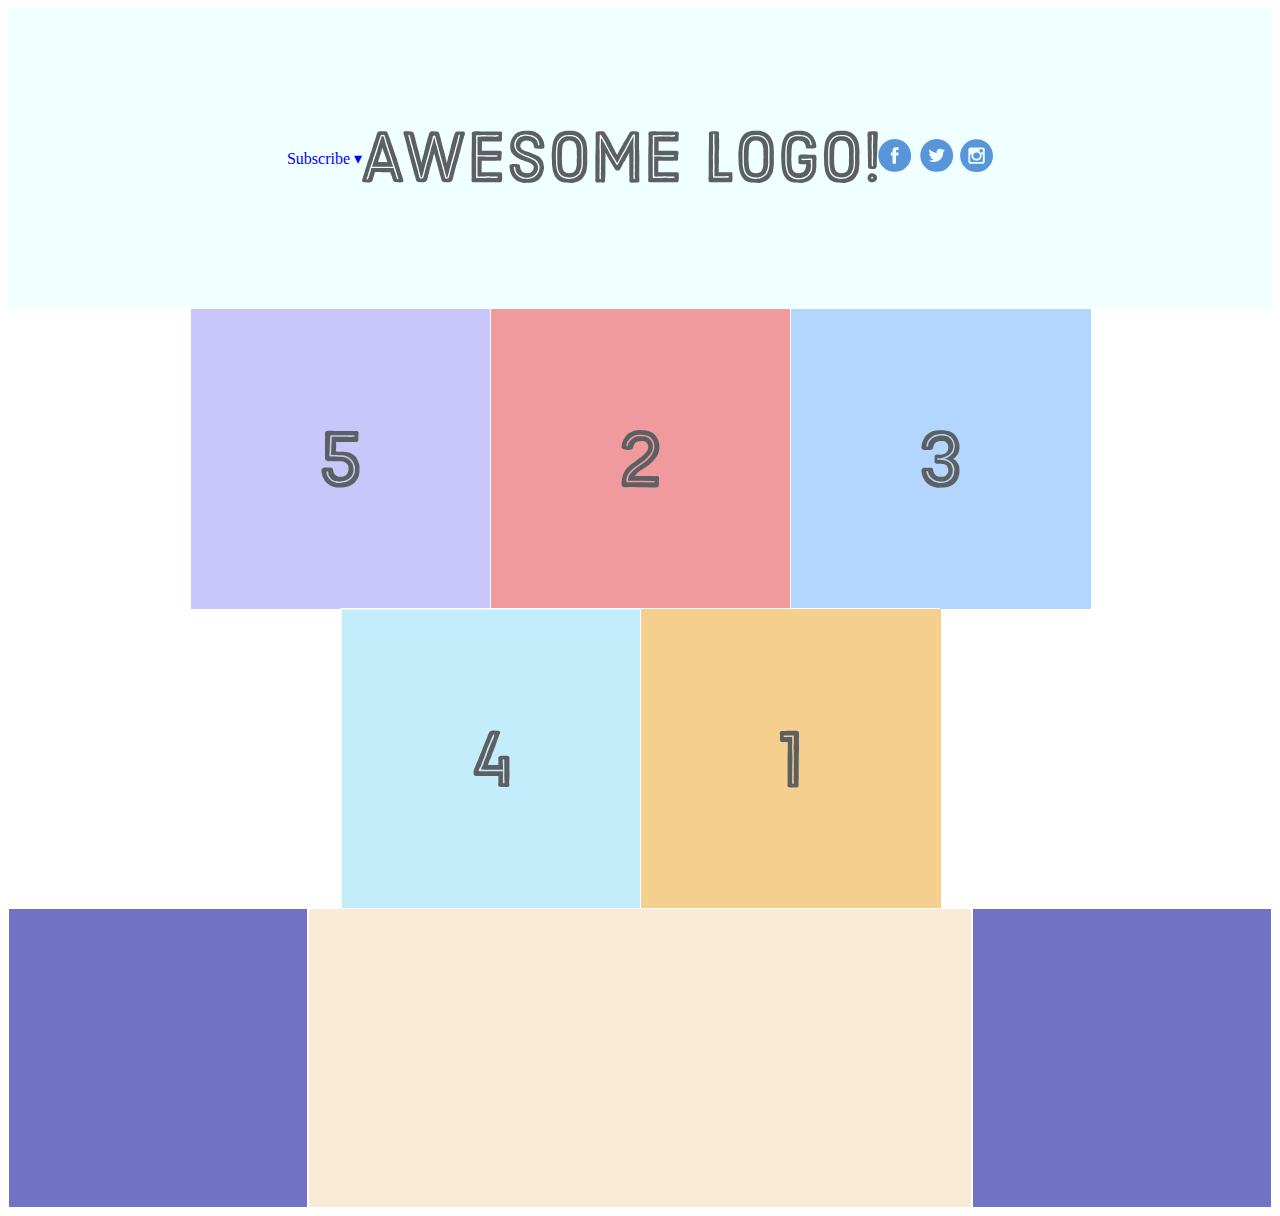
<file: index.html>
<!DOCTYPE html>
<html lang="en">
  <head>
    <meta charset="UTF-8" />
    <meta http-equiv="X-UA-Compatible" content="IE=edge" />
    <meta name="viewport" content="width=device-width, initial-scale=1.0" />
    <link rel="stylesheet" href="styles.css" />
    <title>Css Flexbox</title>
  </head>
  <body>
    <!-- Header-->
    <!--Hero -->
    <section class="hero-container">
      <div class="hero">
        <p class="subscribe">Subscribe &#9662;</p>
        <div class="logo"><img src="images/awesome-logo.svg" /></div>
        <div class="social"><img src="images/social-icons.svg" /></div>
      </div>
    </section>
    <!--Photo Grid-->
    <section class="photo-grid-container">
      <div class="photo-grid">
        <div class="photo-grid-item first-item">
          <img src="images/one.svg" />
        </div>
        <div class="photo-grid-item"><img src="images/two.svg" /></div>
        <div class="photo-grid-item"><img src="images/three.svg" /></div>
        <div class="photo-grid-item"><img src="images/four.svg" /></div>
        <div class="photo-grid-item last-item">
          <img src="images/five.svg" />
        </div>
      </div>
    </section>
    <footer class="footer-container">
      <div class="footer-item footer-one"></div>
      <div class="footer-item footer-two"></div>
      <div class="footer-item footer-three"></div>
    </footer>
  </body>
</html>
</file>
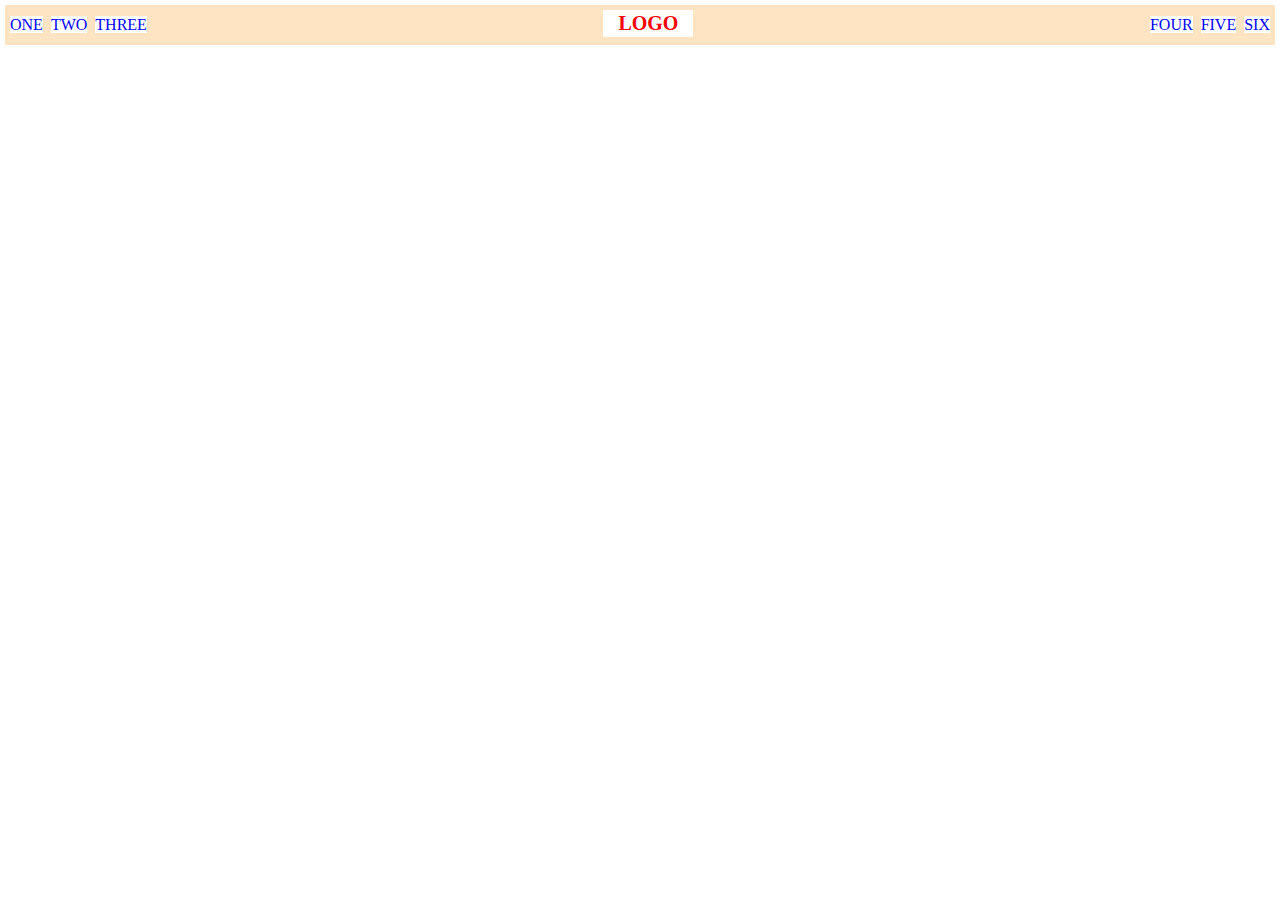
<file: act2/index.html>
<!DOCTYPE html>
<html>

  <head>
    <meta charset="utf-8">
    <meta name="viewport" content="width=device-width">
    <link rel="stylesheet" href="styles.css" >
    <title>CSS Flex Box</title>
    
  </head>

  <body>
    <header class="main">
      <section class="nav">
        <p><span class="number">ONE</span></p>
        <p><span class="number">TWO</span></p>
        <p><span class="number">THREE</span></p>
      </section>
      <h1 class="logo"><span class="lego">LOGO</span></h1>
      <section class="nav2">
        <p><span class="number">FOUR</span></p>
        <p><span class="number">FIVE</span></p>
        <p><span class="number">SIX</span></p>
      </section>
    </header>
  </body>

</html>
</file>
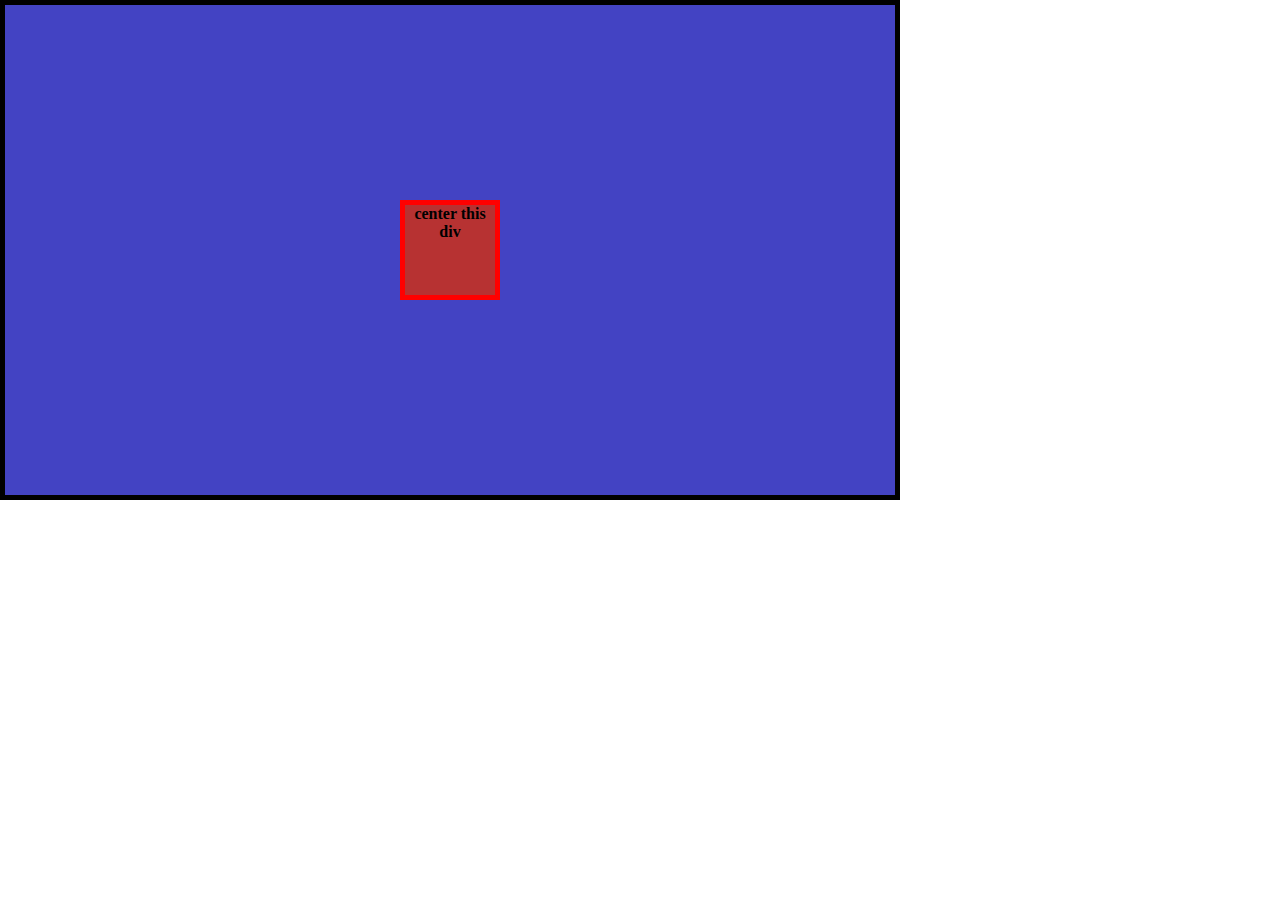
<file: activity-1/act-1.html>
<!DOCTYPE html>
<html lang="en">
<head>
     <meta charset="UTF-8">
     <meta http-equiv="X-UA-Compatible" content="IE=edge">
     <meta name="viewport" content="width=device-width, initial-scale=1.0">
     <link rel="stylesheet" href="styles.css">
     <title>Activity 1</title>
</head>
<body>
     <body>
          <div class="main-container">
               <div class="center-holder">
               <div class="center">center this div </div>
          </div>
          </div>
     </body>
     
</body>
</html>
</file>
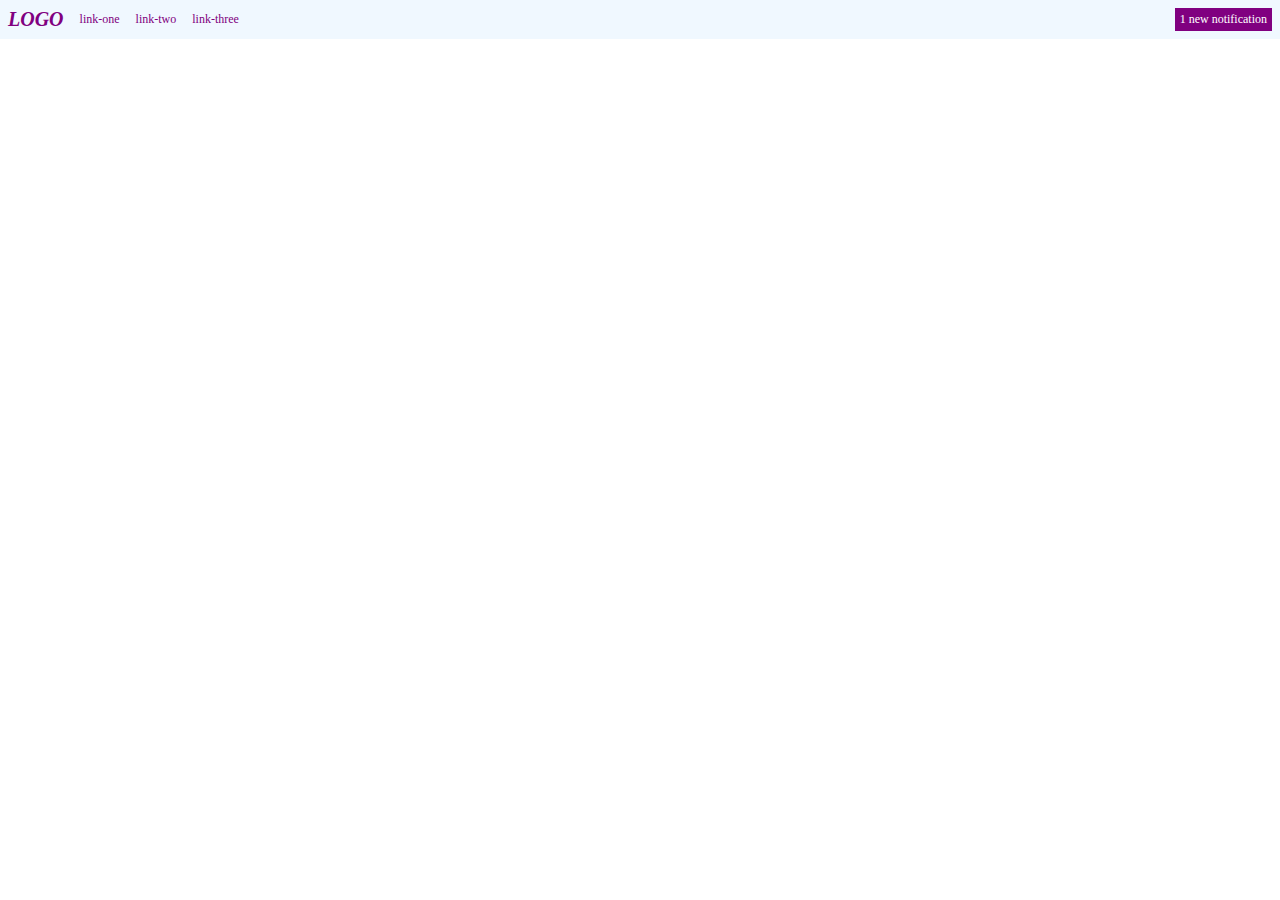
<file: activity-3/act3.html>
<!DOCTYPE html>
<html lang="en">
<head>
     <meta charset="UTF-8">
     <meta http-equiv="X-UA-Compatible" content="IE=edge">
     <meta name="viewport" content="width=device-width, initial-scale=1.0">
     <link rel="stylesheet" href="styles.css">
     <title>Activity 3</title>
</head>
<body>
     <header class="main-container">
          <nav class="hero-container">
               <div class="logo">LOGO</div>
                    <p class="link">link-one</p>
                    <p class="link">link-two</p>
                    <p class="link">link-three</p>
                    <div class="notif">1 new notification</div>
          </nav>
        
     </header>
     
</body>
</html>
</file>
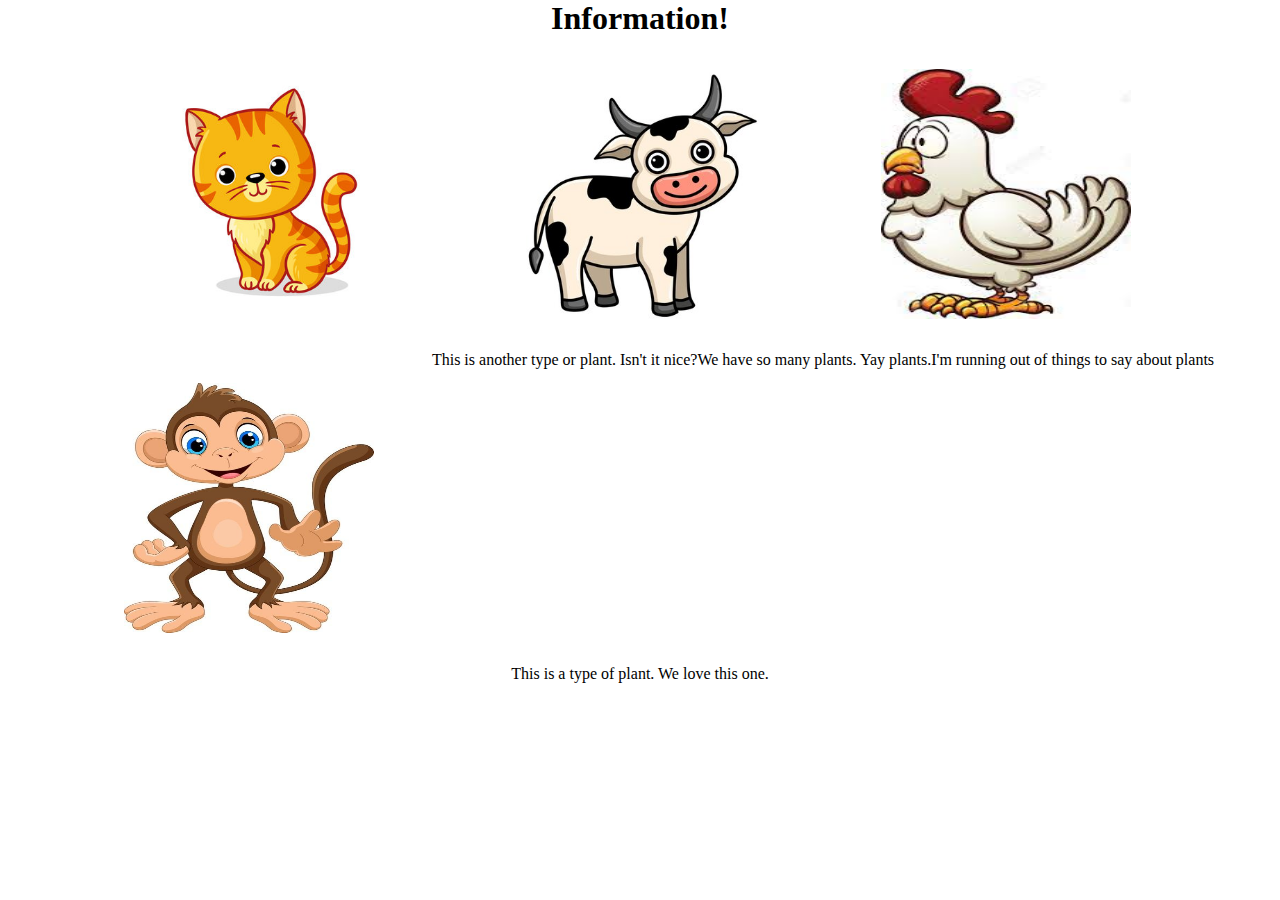
<file: activity-4/act4.html>
<!DOCTYPE html>
<html lang="en">
<head>
     <meta charset="UTF-8">
     <meta http-equiv="X-UA-Compatible" content="IE=edge">
     <meta name="viewport" content="width=device-width, initial-scale=1.0">
     <link rel="stylesheet" href="styles.css">
     <title>Activity 4</title>
</head>
<body>
     <h1>Information!</h1>
     <header class="main-container">
     <div class="images">
          <img src="cat.jpg" alt="cat">
          
          <img src="cow.jpg" alt="cow">
        
          <img src="chicken.jpg" alt="chicken">
         
          <img src="monkey.jpg" alt="monkey">
         
   <p class="description">
          <p class="des">This is another type or plant. Isn't it nice?</p>
          <p class="des">We have so many plants. Yay plants.</p>
          <p class="des">I'm running out of things to say about plants</p>
          <p class="des">This is a type of plant. We love this one.</p>
     </p>




     </div>
     
     
     
     

     
</header>
</body>
</html>
</file>
<file: styles.css>
* {
  margin: o;
  padding: o;
  box-sizing: border-box;
}

.menu-container {
  color: white;
  background-color: grey;
  padding: 20px 0;

  display: flex;
  justify-content: center;
}

.menu {
  width: 500px;

  display: flex;
  justify-content: space-between;
}
.links {
  display: flex;
  justify-content: flex-end;
  gap: 10px;
}

.hero-container {
  color: blue;
  background-color: azure;
  display: flex;
  justify-content: center;
}

.hero {
  width: 900px;
  height: 300px;
  display: flex;
  justify-content: center;
  align-items: center;
}
/*End of Hero*/

/*start of photo Grid*/

.photo-grid-container {
  display: flex;
  justify-content: center;
}

.photo-grid {
  width: 900px;
  display: flex;
  justify-content: center;
  flex-wrap: wrap;
}
.photo-grid-item {
  border: 1px solid white;
  width: 300px;
  height: 300px;
}

.first-item {
  order: 10;
}
.fourth-item {
  order: 0;
}
.last-item {
  order: -5;
}

.social {
  align-items: center;
}

/*This is the end of hero*/

/*this is the start of footer*/

.footer-container {
  display: flex;
  justify-content: center;
}
.footer {
  display: flex;
  justify-content: center;
}

.footer-item {
  border: 1px solid white;
  background-color: antiquewhite;
  height: 300px;
  flex: 1;
}

.footer-one,
.footer-three {
  background-color: rgb(113, 113, 198);
  flex: initial;
  width: 300px;
}
.menu-container {
  color: white;
  background-color: grey;
  padding: 20px 0;

  display: flex;
  justify-content: center;
}

.menu {
  width: 500px;

  display: flex;
  justify-content: space-between;
}
.links {
  display: flex;
  justify-content: flex-end;
  gap: 10px;
}

.hero-container {
  color: blue;
  background-color: azure;
  display: flex;
  justify-content: center;
}

.hero {
  width: 900px;
  height: 300px;
  display: flex;
  justify-content: center;
  align-items: center;
}
/*End of Hero*/

/*start of photo Grid*/

.photo-grid-container {
  display: flex;
  justify-content: center;
}

.photo-grid {
  width: 900px;
  display: flex;
  justify-content: center;
  flex-wrap: wrap;
}
.photo-grid-item {
  border: 1px solid white;
  width: 300px;
  height: 300px;
}

.first-item {
  order: 10;
}
.fourth-item {
  order: 0;
}
.last-item {
  order: -5;
}

.social {
  align-items: center;
}

/*This is the end of hero*/

/*this is the start of footer*/

.footer-container {
  display: flex;
  justify-content: center;
}
.footer {
  display: flex;
  justify-content: center;
}

.footer-item {
  border: 1px solid white;
  background-color: antiquewhite;
  height: 300px;
  flex: 1;
}

.footer-one,
.footer-three {
  background-color: rgb(113, 113, 198);
  flex: initial;
  width: 300px;
}
</file>
<file: act2/styles.css>
*{
     margin:0;
     padding: 0;
     box-sizing: border-box;
}

.main {
     background-color: bisque;
     display: flex;
     justify-content: space-between;
     color: blue;
     border: 5px solid white;
     width: auto;
     height: 50px;
     
 
}

h1{
     color: red;
     font-size: 20px;
     justify-content: center;
     align-items: center;
     padding: 5px;
}
.lego {
     padding: 2px 15px;
     display: flex;
     justify-content: center;
     
}
.number,
.lego
{
     background-color: white;
}

.nav {
     display: flex;
     justify-content:center;
    
     align-items: center;
     gap: 8px;
     padding: 5px;
     
}

.nav2 {
     display: flex;
     justify-content:center;
     display: flex;
     align-items: center;
     gap: 8px;
     padding: 5px;
}
</file>
<file: activity-1/styles.css>
* {
   margin: 0;
   padding: 0;
   box-sizing: border-box;
}
.main-container {
   background-color: rgb(67, 67, 195);
   display: flex;
   justify-content: center;
   border: 5px solid black;
   width: 900px;
   height: 500px;
}
.center-holder {
   display: flex;
   justify-content: center;
   align-items: center;
}
.center {
     font-weight: bold;
     background-color: rgb(183, 50, 50);
     border: 5px solid red;
     height: 100px;
     width: 100px;
     display: flex;
     text-align: center;
   
}
</file>
<file: activity-3/styles.css>
* {
     margin: 0;
     padding: 0;
     box-sizing: border-box;
}
.main-container {
     color: purple;
     padding: 8px;
     width: 900;
     background-color: aliceblue;
  
}

.hero-container {
     display: flex;
     gap: 16px;
}
.notif {
     background-color: purple;
     color: white;  
     margin-left: auto;
     padding: 0 5px;
     font-size: 12px;
     display: flex;
     align-items: center;
    
}
.logo {
     font-size: 20px;
     font-style: italic;
     font-weight: bolder;
}
.link{
     font-size: 12px;
     display: flex;
     align-items: center;
}
</file>
<file: activity-4/styles.css>
* {
     margin:0;
     padding: 0;
     box-sizing: border-box;
}
.main-container {
  justify-content: center;
}
.information {
     font-weight: bolder;
}
img {
     width:250px;
     height: 250px;
     display: flex;
     justify-content: space-between;
     margin: 32px 58px;
}
h1 {
     text-align: center;
}
.images{
     display: flex;
     justify-content: center;
     flex-direction: row;
     flex-wrap: wrap;
}
.des {
     display: flex;
     
}
</file>
